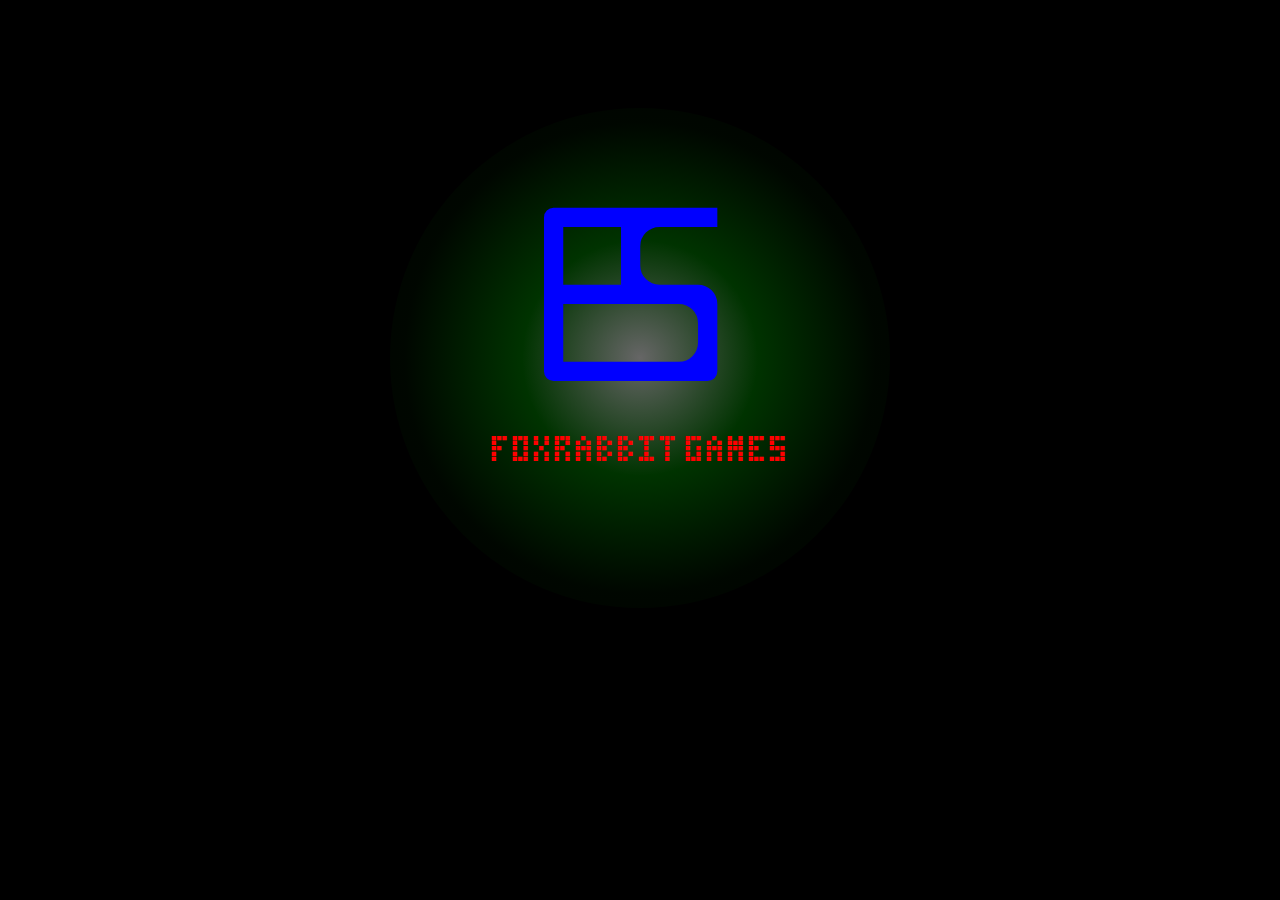
<file: index.html>
<!DOCTYPE html>
<html>
<head></head>
<body style="background: black">
<div id="logo">
<style>
*
{
    cursor: default;
}
@font-face {
    font-family: logo;
    src: url(GameElements/assets/fonts/E5logo.ttf);
}
@font-face
{
	font-family: sub;
	src: url(GameElements/assets/fonts/googamelarge.ttf);
}
#log
{
	font-family: logo;
	font-size: 130pt;
	color: #00ff99;
}
</style>
    <script>
        setTimeout(function () { window.location.assign("GameElements/game.html") },5000)
    </script>
<div style="text-align: center">
<div style="background: black; width: 500px; height: 500px; display: inline-block">
<div style="background: radial-gradient(circle, rgba(255,255,255,.4), rgba(0,255,0,.2), rgba(0,64,0,0.1), rgba(0,0,0,0)) 95%; height: 500px; width: 500px; margin: 100px auto; border-radius: 100%
">
<span id="log" style="font-family: logo; color: blue; position: relative; top: 100px; left: 0px;-webkit-touch-callout: none;-webkit-user-select: none;-khtml-user-select: none;-moz-user-select: none;-ms-user-select: none;user-select: none;">@</span><br/>
<span style="color: red; position: relative; top: 150px; font-size: 20pt;font-family: 'sub';-webkit-touch-callout: none;-webkit-user-select: none;-khtml-user-select: none;-moz-user-select: none;-ms-user-select: none;user-select: none;;">Foxrabbit Games</span>
</div>
</div>
</div>
</div>
</body>
</html>
</file>
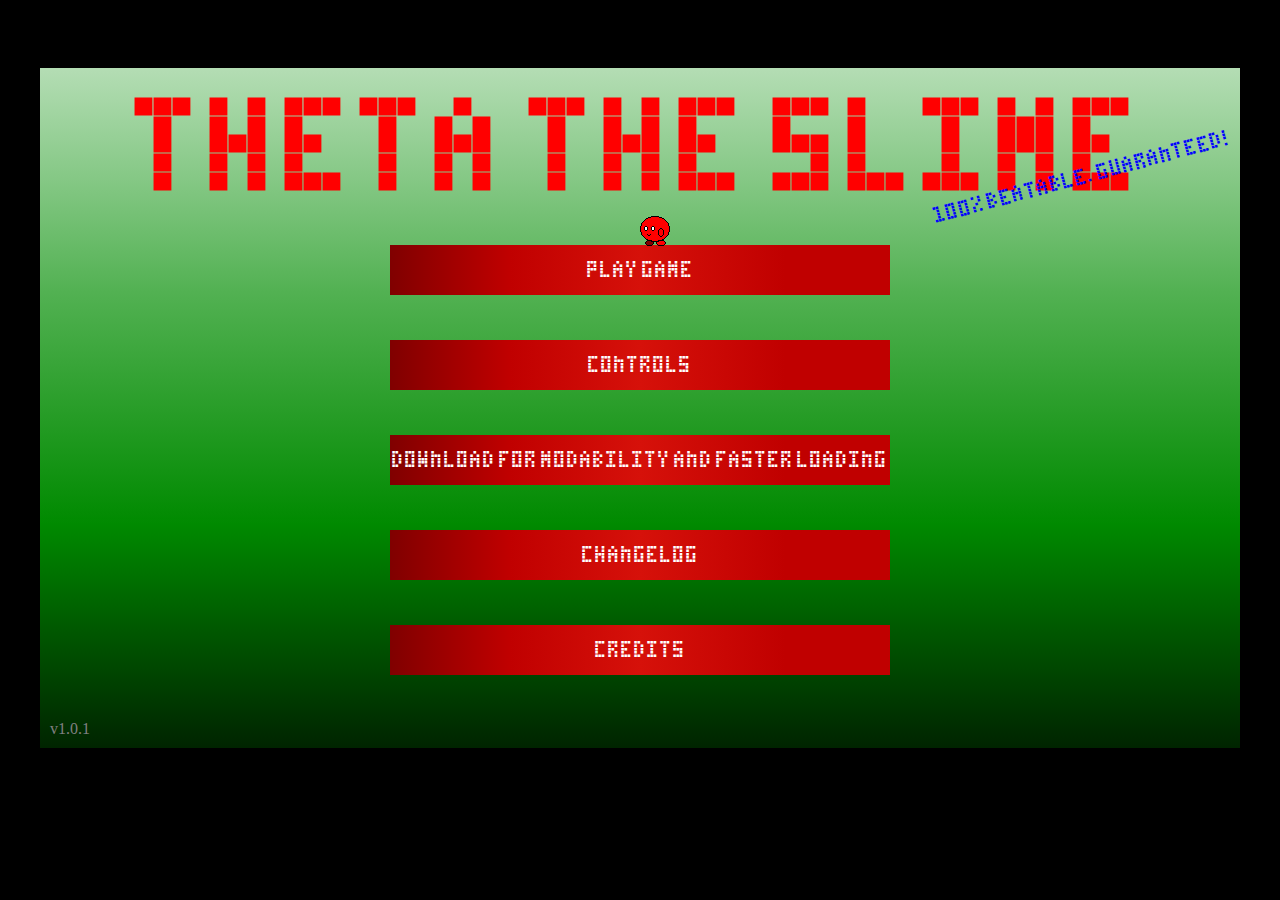
<file: GameElements/game.html>
<head>
<script>
	ver={
		maj: 1,
		min: 0,
		bug: 1
	}
</script>
<title>Home</title>
<!-- icon -->
<link rel="shortcut icon" href="assets/icon.ico" type="image/x-icon">
<link rel="icon" href="assets/icon.ico" type="image/x-icon">
<!-- data -->
<script src="data/changelog.js"></script>
<script src="data/todo.js"></script>
<script src="data/watchlist.js"></script>
<!-- CSS -->
<link href="style.css" type="text/css" rel="stylesheet"/>
<!-- JavaScript -->
<script>
	localStorage.setItem("reloaded","0");
	function adjHeight()
	{
		if(document.getElementById("back").getBoundingClientRect().top<60)
			document.getElementById("back").style.top="60px";
	}
	var packs={premade:[], bonus:[], special:[]};
	requestedPack="";
</script>
<script src="assets/pages/js/path.js"></script>
<script src="assets/pages/levels/premade.js"></script>
<script src="assets/pages/levels/bonus.js"></script>
<script src="assets/pages/levels/special.js"></script>
<script src="js/buttons.js"></script>
<script src="js/derp.js"></script>
<script src="js/panes.js"></script>
<script src="js/audio.js"></script>
<script src="js/play.js"></script>
<script src="js/code.js"></script>
</head>
<body style="background: black" onload="fillContent(); working=true; adjHeight();">
<div id="hidden">
<div style="width:1200px;height:680px;margin-left: auto;margin-right: auto; text-align:center; position: relative" id="back">
<h1 id="title" style="font-family:gooLarge; top: 30px; position: relative; color:red; font-size:70pt" onClick="derp()" contenteditable="true">Theta the Slime</h1>
    <span id="splash">100% beatable. Guaranteed!</span>
<div style="top: 177px" class="button" onClick="nav(-1)" id="button0"><div id="plat0" class="plat"></div><span class="buttontext">play game</span></div>
<!---->
<div style="top: 272px" class="button" onClick="nav(3)" id="button3"><div id="plat6" class="plat"></div><span class="buttontext">controls</span></div>
<div style="top: 367" id="download" class="button" onClick="download()"><div id="plat9" class="plat"></div><span class="buttontext">download for modability and faster loading</span></div>
<div style="top: 462" class="button" class="button"  onClick="if(!changeShown)showChange(); else{ hideChange();}"><div id="plat8" class="plat"></div><span class="buttontext">Changelog</span></div>
<div  style="top: 557" class="button" class="button" onClick="if(!creditsShown)showCredits(); else{ hideCredits();}"><div id="plat7" class="plat"></div><span class="buttontext">Credits</span></div>
<!---->
<div id="player" style="width: 30px; height: 30px; position: absolute; background: url(assets/chars/0/0.png)"></div>
<div id="credits" style="position: absolute; left:53px; top: 53px; background: black; width: 1100px; height: 580px; display: none; border: 3px solid white; overflow-y: scroll">
    <div style="width: 30px; height: 30px; background: url(assets/stageimg/close.png); position: absolute; top: 0px; right: 0px;" onClick="hideCredits()"></div>
    <h1 class="menutext" style="text-decoration: underline;">CREDITS</h1>
    <h3 class="menutext">Concept, Character art, Level design, Programming, Sound design, and UI created by</h3>
    <h3 class="menutext">Jacob Allen</h3>
    <br />
    <br />
    <h3 class="menutext">All background images are in the public domain.</h3>
    <br />
    <br />
    <h3 class="menutext">Music Credit</h3>
    <h3 class="menutext">All songs are copyrighted unless otherwise noted. The copyrights are extended to allow for use in modded versions of this games</h3>
    <h3 class="menutext">0 - "Theta's Welcome" from Theta the Slime, by Adrien Bitter</h3>
    <h3 class="menutext">1 - "Realness" from Better Way by Kai Engel (published with this license: https://creativecommons.org/licenses/by/4.0/)</h3>
    <h3 class="menutext">2 - untitled, by Jacob Allen</h3>
    <h3 class="menutext">3 - "Autumn Light", by Jacob Allen</h3>
    <h3 class="menutext">4 - "Menu Theme" (That I'm no longer using for menus) from Theta the Slime, by Jacob Allen</h3>
    <h3 class="menutext">5 - "The Day is Past" from Perfect Has Fallen, by Jacob Allen</h3>
    <h3 class="menutext">6 - "From the Ashes Rose Hope" from Perfect Has Fallen, by Jacob Allen</h3>
    <h3 class="menutext">7 - "Final Sunset" from Perfect Has Fallen, by Jacob Allen</h3>
    <h3 class="menutext">8 - "Gymnopedie No 1", by Erik Satie (Public Domain)</h3>
    <h3 class="menutext">9 - "Nescio Boni Nomen", by Jacob Allen</h3>
    <h3 class="menutext">10 - shepherd tone (No copyright)</h3>
    <h3 class="menutext">11 - 4'33", by John Cage (Public Domain?)</h3>
</div>
<div id="changelog" style="position: absolute; left:53px; top: 53px; background: black; width: 1100px; height: 580px; display: none; border: 3px solid white; overflow-y: scroll">
    <div style="width: 30px; height: 30px; background: url(assets/stageimg/close.png); position: absolute; top: 0px; right: 0px;" onClick="hideChange()"></div>
    <span class="menutext" style="font-size: 12pt; display: inline-block" onClick="hideChange();showTodo();">todo</span>
    <span class="menutext" style="font-size: 12pt; display: inline-block">|</span>
    <span class="menutext" style="font-size: 12pt; display: inline-block" onClick="hideChange();showWatch();">bugs</span>
    <h1 class="menutext" style="text-decoration: underline;">CHANGELOG</h1>
</div>
<div id="todo" style="position: absolute; left:53px; top: 53px; background: black; width: 1100px; height: 580px; display: none; border: 3px solid white; overflow-y: scroll">
    <div style="width: 30px; height: 30px; background: url(assets/stageimg/close.png); position: absolute; top: 0px; right: 0px;" onClick="hideTodo()"></div>
    <span class="menutext" style="font-size: 12pt; display: inline-block" onClick="hideTodo();showChange();">changelog</span>
    <span class="menutext" style="font-size: 12pt; display: inline-block">|</span>
    <span class="menutext" style="font-size: 12pt; display: inline-block" onClick="hideTodo();showWatch();">bugs</span>
    <h1 class="menutext" style="text-decoration: underline;">TODO LIST</h1>
</div>
<div id="watchlist" style="position: absolute; left:53px; top: 53px; background: black; width: 1100px; height: 580px; display: none; border: 3px solid white; overflow-y: scroll">
    <div style="width: 30px; height: 30px; background: url(assets/stageimg/close.png); position: absolute; top: 0px; right: 0px;" onClick="hideWatch()"></div>
    <span class="menutext" style="font-size: 12pt; display: inline-block" onClick="hideWatch();showTodo();">todo</span>
    <span class="menutext" style="font-size: 12pt; display: inline-block">|</span>
    <span class="menutext" style="font-size: 12pt; display: inline-block" onClick="hideWatch();showChange();">changelog</span>
    <h1 class="menutext" style="text-decoration: underline;">KNOWN BUGS</h1>
</div>
<span style="color:gray; position: absolute; left: 10px; bottom: 10px" class="noSelect" id="versionNumber"></span>
</div>
</div>
</body>
</file>
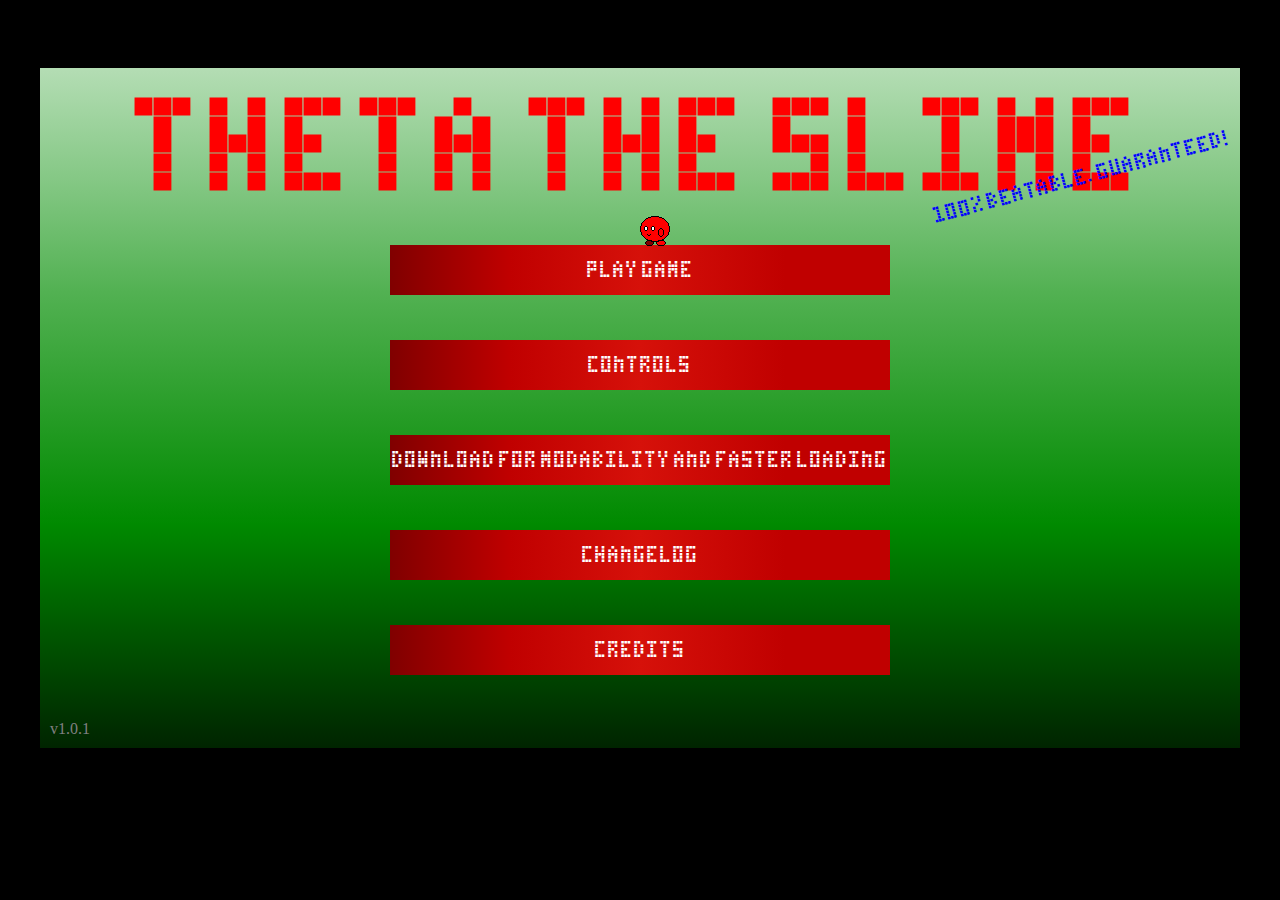
<file: GameElements/playmenu.html>
<head>
<title>Play</title>
<!-- icon -->
<link rel="shortcut icon" href="assets/icon.ico" type="image/x-icon">
<link rel="icon" href="assets/icon.ico" type="image/x-icon">
<!-- CSS -->
<link href="style.css" type="text/css" rel="stylesheet"/>
<!-- JavaScript -->
<script>
	function adjHeight()
	{
		if(document.getElementById("back").getBoundingClientRect().top<60)
			document.getElementById("back").style.top="60px";
	}
	var packs={premade:[], bonus:[], special:[]}
	requestedPack="";
</script>
<script src="assets/pages/js/path.js"></script>
<script src="assets/pages/levels/premade.js"></script>
<script src="assets/pages/levels/bonus.js"></script>
<script src="assets/pages/levels/special.js"></script>
<script src="js/buttons.js"></script>
<script src="js/audio.js"></script>
<script src="js/play.js"></script>
<script src="js/code.js"></script>
</head>
<body style="background: black" onload="unlock(); working=true; adjHeight()">
<div style="width: 120px; height: 30px; position: absolute; top:0; right: 0; background:url(assets/stageimg/home.png)" onclick="home()"></div>
<div id="hidden">
<div style="width:1200px;height:680px;margin-left: auto;margin-right: auto; text-align:center; position: relative" id="back">
<h1 id="title" style="font-family:gooLarge; top: 30px; position: relative; color:red; font-size:70pt">Level Packs</h1>
<div style="top: 177px" class="button" onClick="nav(0)" id="button0"><div id="plat0" class="plat"></div><span class="buttontext">premade levels</span></div>
<div style="top: 272px" class="button" onClick="nav(4)" id="secretButton"><div id="plat3" class="plat"></div><span class="buttontext" id="secret">collect ** more coins to unlock</span></div>
<div style="top: 367px" class="button" onClick="nav(5)" id="secretButton2"><div id="plat4" class="plat"></div><span class="buttontext" id="secret2">collect ** more coins to unlock</span></div>
<div style="top: 462px" class="button" onClick="nav(2)" id="button2"><div id="plat2" class="plat"></div><span class="buttontext">level editor</span></div>
<div style="top: 557px" class="button" onClick="nav(1)" id="button1"><div id="plat1" class="plat"></div><span class="buttontext">play custom levels</span></div>
<!---->
<div id="player" style="width: 30px; height: 30px; position: absolute; background: url(assets/chars/0/0.png)"></div>
</div>
</div>
</body>
</file>
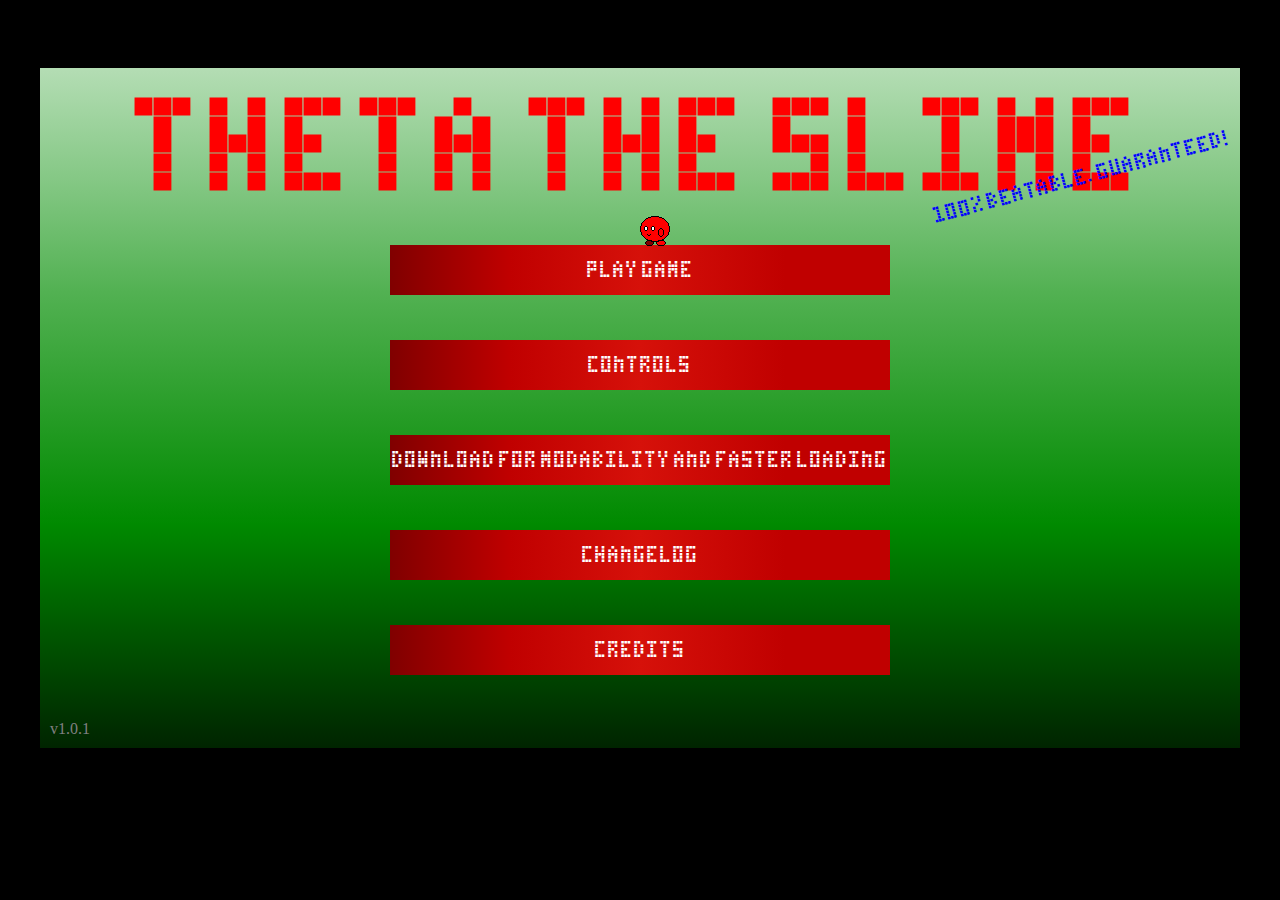
<file: GameElements/assets/pages/controls.html>
﻿<!DOCTYPE html>
<html>
<head>
    <title>controls</title>
    <link rel="stylesheet" type="text/css" href="css/controls.css"/>
    <script src="js/path.js"></script>
    <script src="js/controls.js"></script>
</head>
<body onload="icon()" onunload="home()" style="color: white; background: black; overflow: hidden">
<div id="slider" style="background: black; height: 500px; width: 10000000px; position: absolute; text-align: center">
    <div id="pane1" style="position: absolute; top: 0; left: 0; width: 700px; height: 500px; background: black; overflow: hidden">
        <h1>Welcome to Theta the Slime!</h1>
        <h3>In this game you play as a slimeball named Theta.</h3>
        <div id="img0" style="display: inline-block; height: 60px; width: 60px; margin-top: 100px; background-size: 320px 320px; background-position: -240px -240px"></div>
    </div>
    <div id="pane2" style="position: absolute; top: 0; left: 700px; width: 700px; height: 500px; background: black; overflow: hidden">
        <h1>Theta wants to explore the world.</h1>
        <h3>It has many interesting things to find.</h3>
        <h3>Like shiny disks</h3>
        <div id="img1" style="display: inline-block; height: 60px; width: 60px; margin-top: 50px; background-size: 60px 60px;"></div>
        <h3>And doors to even more cool places!</h3>
        <div id="img4" style="display: inline-block; height: 60px; width: 60px; margin-top: 50px; background-size: 60px 60px;"></div>
    </div><div id="pane3" style="position: absolute; top: 0; left: 1400px; width: 700px; height: 500px; background: black; overflow: hidden">
        <h1>But the world is a dangerous place.</h1>
        <h3>It has spikes</h3>
        <div id="img2" style="display: inline-block; height: 60px; width: 60px; margin-top: 50px; background-size: 60px 60px;"></div>
        <h3>And lava!!</h3>
        <div id="img3" style="display: inline-block; height: 60px; width: 60px; margin-top: 50px; background-size: 60px 60px;"></div>

    </div>
    <div id="pane4" style="position: absolute; top: 0; left: 2100px; width: 700px; height: 500px; background: black; overflow: hidden">
        <h1>Not only that.</h1>
        <h3>All land, and even spikes are invisible!</h3>
        <br />
        <br />
        <br />
        <br />
        <br />
        <h3>[Image of invisibility]</h3>
    </div>
    <div id="pane5" style="position: absolute; top: 0; left: 2800px; width: 700px; height: 500px; background: black; overflow: hidden">
        <h1>But Theta can find his way through.</h1>
        <h3>Because he explodes when he gets hurt</h3>
        <h3>And the goo he leaves behind shows up on the invisible.</h3>
        <div id="img5" style="display: inline-block; height: 60px; width: 60px; margin-top: 100px; background-size: 60px 60px;"></div>
    </div>
    <div id="pane6" style="position: absolute; top: 0; left: 3500px; width: 700px; height: 500px; background: black; overflow: hidden; text-align: left;">
        <h1 style="text-align:center">Controls</h1>
        <h3 style="margin-left:50px">Walking:</h3>
        <h3 style="margin-left:50px">&emsp;&emsp;[A] or [←] to move left.</h3>
        <h3 style="margin-left:50px">&emsp;&emsp;[D] or [→] to move right.</h3>
        <h3 style="margin-left:50px">Jumping and Swimming:</h3>
        <h3 style="margin-left:50px">&emsp;&emsp;[W], [SPACEBAR] or [↑] to jump if on the ground, or swim if in water.</h3>
        <h3 style="margin-left:50px">&emsp;&emsp;You can also proform a double jump.</h3>
        <h3 style="margin-left:50px">Self Destruct</h3>
        <h3 style="margin-left:50px">&emsp;&emsp;[E] to explode yourself.</h3>
    </div>
</div>
<div id="leftHider" style="background: black; left: 0; top: 0; position: absolute;"></div>
<div id="rightHider" style="background: black; right: 0; top: 0; position: absolute;"></div>
<h1 id="leftArrow"  style="color: white; position: absolute;" onclick="pane--"><</h1>
<h1 id="rightArrow" style="color: white; position: absolute;" onclick="pane++">></h1>
</body>
</html>
</file>
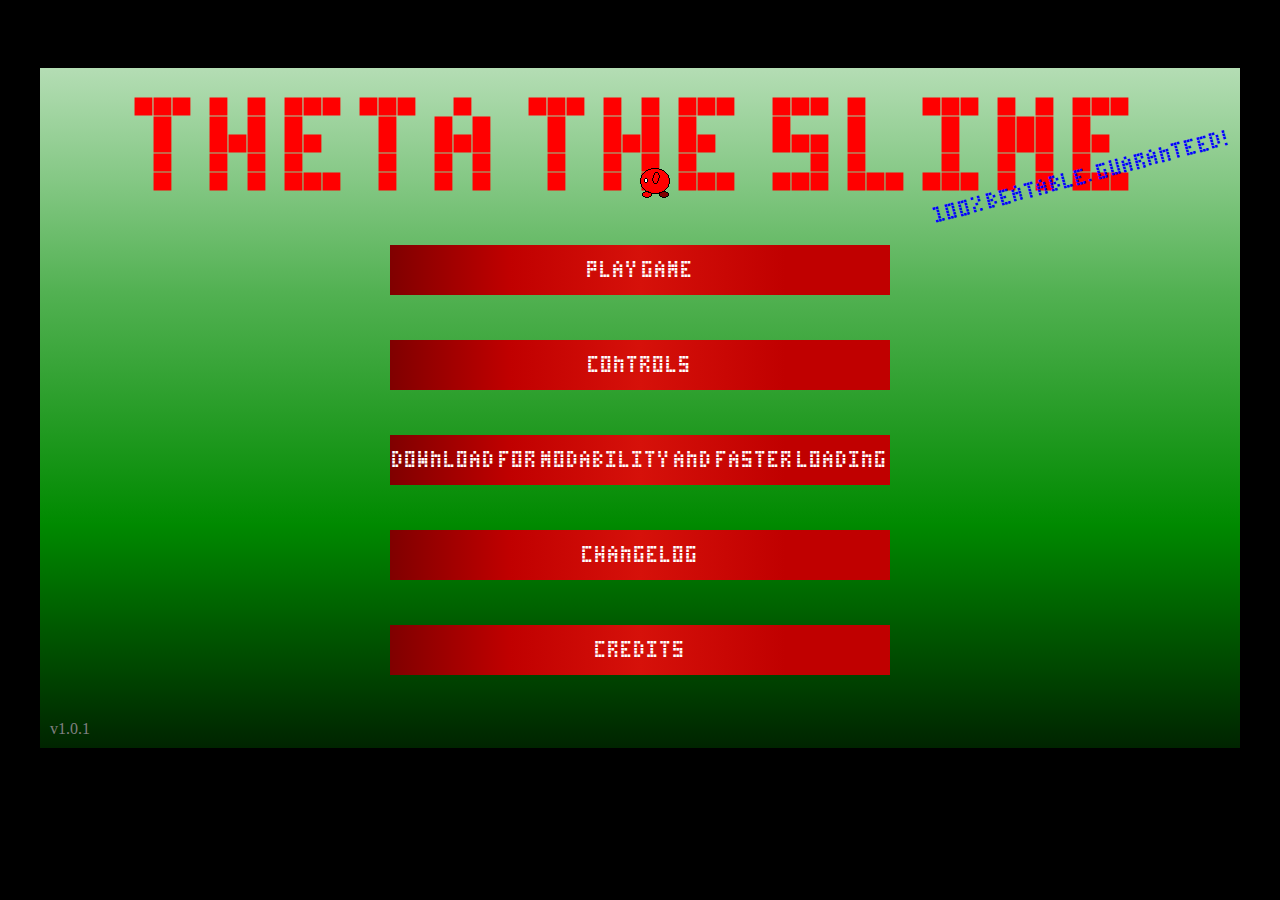
<file: GameElements/assets/pages/leveleditor.html>
<!DOCTYPE html>
<html>
<head>
<title>Level Editor</title>
<link rel='shortcut icon' href='../icon.ico' type='image/x-icon'>
<link rel='icon' href='../icon.ico' type='image/x-icon'>

<link rel="stylesheet" type="text/css" href="css/editor.css"/>

<script src="js/editor/makefile.js"></script>
<script src="js/editor/special.js"></script>
<script src="js/editor/load.js"></script>
<script src="js/editor/vars.js"></script>
<script src="js/editor/build.js"></script>
<script src="js/editor/update.js"></script>
<script src="js/editor/audio.js"></script>

<style id="playerStats"></style>
<style id="arrowfont"></style>
</head>
<body onload="build()" onunload="home()" style="background: black; text-align: center">
<div style='width: 120px; height: 30px; position: absolute; top:0; right: 0; background:url(../stageimg/home.png)' onClick='home()'></div>
<script>document.getElementById("arrowfont").innerHTML="@font-face{font-family: arrow;src: url(../fonts/arrow.ttf);}"</script>
<div id="workarea" style="width:1400px; height:680px; display:inline-block; background:grey; position:relative; top: 60px">
<div id="player" style="width:40px; height: 40px; background-position: -120px -120px;"></div>
<div id='sidebar'>
level name: <input id="name" type="textbox" value="name"/>
subtitle: <input id="sub" type="textbox" value=""/>
<br>
<div class="selector">
player: <select id="playerSelect" onChange="player=parseInt(this.value)">
<option value="0">red</option>
<option value="1">orange</option>
<option value="2">grey</option>
<option value="3">green</option>
<option value="4">cyan</option>
<option value="5">blue</option>
<option value="6">purple</option>
<option value="7">rainbow</option>
<option value="8">corrupt</option>
</select>
</div>
<button onclick="toggleCharOpt()">Character Filters</button>
<br>
	<div id="charopt" style="overflow:hidden; height:0;">
		<p style="font-size: 11px; color: red; background: black">Note: these options will be reset when opening a level file!</p>
		<p>blur</p>
		<input id="blur" type="range" value="0" min="0" max="30" onchange="filters.blur=this.value"></input>
		<p>brightness</p>
		<input id="brightness" type="range" value="100" min="0" max="400" onchange="filters.brightness=this.value"></input>
		<p>contrast</p>
		<input id="contrast" type="range" value="100" min="0" max="400" onchange="filters.contrast=this.value"></input>
		<p>grey</p>
		<input id="grey" type="range" value="0" min="0" max="100" onchange="filters.grayscale=this.value"></input>
		<p>hue-rotate</p>
		<input id="hue" type="range" value="0" min="0" max="360" onchange="filters.hue=this.value"></input>
		<p>invert</p>
		<input id="invert" type="range" value="0" min="0" max="100" onchange="filters.invert=this.value"></input>
		<p>opacity</p>
		<input id="opacity" type="range" value="100" min="0" max="100" onchange="filters.opacity=this.value"></input>
		<p>saturate</p>
		<input id="saturate" type="range" value="100" min="0" max="400" onchange="filters.saturate=this.value"></input>
		<p>sepia</p>
		<input id="sepia" type="range" value="0" min="0" max="100" onchange="filters.sepia=this.value"></input>
		<br>
		<button onclick="filter='none'; resetfilters();">reset</button>
	</div>
<br>
<div class="selector">
theme: <select id="themeSelect" onChange="theme=parseInt(this.value)">
<option value="0">sunrise</option>
<option value="1">city</option>
<option value="2">sunset</option>
<option value="3">early morning</option>
<option value="4">clouds</option>
<option value="5">pond</option>
<option value="6">tree</option>
<option value="7">forest</option>
<option value="8">night</option>
<option value="9">rainbow</option>
<option value="10">cave</option>
<option value="11">moon</option>
<option value="12">red</option>
<option value="13">corrupt</option>
</select>
</div>
<div class="selector">
<div id="startAndStop"><div id="playButton" onClick="playMusic()"></div></div> music: <select id="musicSelect" onChange="music=parseInt(this.value)">
<option value="0">0 - Theta's Welcome</option>
<option value="1">1 - Realness</option>
<option value="2">2 - untitled sunset thing</option>
<option value="3">3 - Autumn Light</option>
<option value="4">4 - Menu Theme</option>
<option value="5">5 - The Day is Past</option>
<option value="6">6 - From the Ashes Rose Hope</option>
<option value="7">7 - Final Sunset</option>
<option value="8">8 - Gymnopedie No 1</option>
<option value="9">9 - Nescio Boni Nomen</option>
<option value="10">10 - shepherd tone</option>
<option value="11">11 - 4'33"</option>
</select>
</div>
<div class="selector">
    block select: <select id="blockSelect" onChange="selected=parseInt(this.value)" style="text-align: center">
        <option value="1"> Player</option>
        <option disabled>-----</option>
        <option value="0"> Air</option>
  
        <option value="2"> Block</option>
        <option disabled>-----</option>
        <option value="3"> Up Spike</option>
        <option value="4"> Right Spike</option>
        <option value="5"> Down Spike</option>
        <option value="6"> Left Spike</option>
        <option disabled>-----</option>
        <option value="7"> Exit</option>
        <option value="8"> Coin</option>
        <option disabled>-----</option>
        <option value="9"> Lava</option>
        <option value="10"> Water</option>
        <option disabled>-----</option>
        <option value="11"> Left Conveyerbelt</option>
        <option value="12"> Right Conveyerbelt</option>
        <option disabled>-----</option>
        <option value="13"> Spring Board</option>
    </select>
</div>
    <br />
    <button onclick="toggleSpecialList()">special options</button>
    <div id="specialList" style="overflow:hidden; height:0;">
	<p style="font-size: 11px; color: red; background: black">Note: these options will be reset when opening a level file!</p>
        <input type="checkbox" id="moonGravity"/> Special Gravity <input id="gravityStrength" type="number" value="1" min="-2" max="2" step="0.1"/><br />
        <input type="checkbox" id="gravitySwitch"/> Gravity Switch <input id="gravityTimer" type="number" value="3" min="0.02" step="0.02"/><br />
        <input type="checkbox" id="lightflicker"/> Light Flicker<br />
        <input type="checkbox" id="randomJumps"/> Random Jumps<br />
        <input type="checkbox" id="limitedSplats"/> Limited Splats <input id="splatCount" type="number" value="5" min="0"/><br />
        <input type="checkbox" id="skinRotation"/> Animated Skin<br />
        <input type="checkbox" id="fireworks"/> Fireworks<br />
        <input type="checkbox" id="background"/> Different Background <input id="color" type="color" value="#00ffff"/><br />
        <input type="checkbox" id="corruption"/> Corruption<br />
    </div>
    <br /><br />
<button onClick="show()">upload level for editing</button>
<br/>
<br/>
<a download="level.js" id="download" style="color: white">download level file to play</a>
<br>
<br>
</div>
</body>
<div id="loadbox" display="none"></div>
</html>
</file>
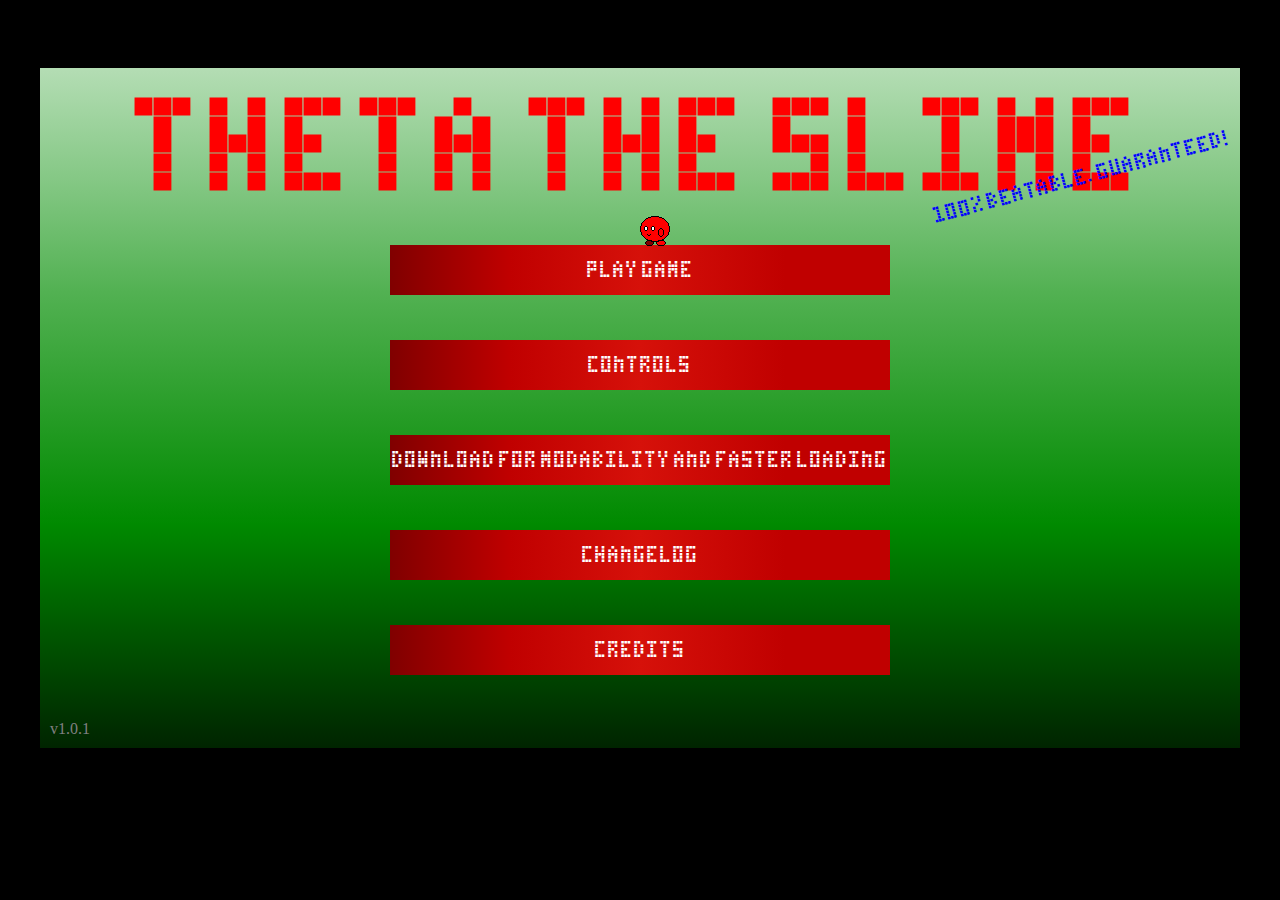
<file: GameElements/assets/pages/player.html>
<!DOCTYPE html>
<html>
<head>
<title>Theta the Slime</title>
<style id="filters"></style>
<link rel='shortcut icon' href='../icon.ico' type='image/x-icon'><link rel='icon' href='../icon.ico' type='image/x-icon'>

<link rel="stylesheet" type="text/css" href="css/player.css"/>

<script>
function makeHome()
{
	document.body.innerHTML+="<div style='width: 120px; height: 30px; position: absolute; top:0; right: 0; background:url("+path+"/stageimg/home.png)' onClick='home()'></div>";
}
</script>
<script src="js/path.js"></script>
<script src="js/player/settings.js"></script>
<script src="js/player/audio.js"></script>
<script src="js/player/string.js"></script>
<script src="js/select/load.js"></script>
<script src="levels/premade.js"></script>
<script src="levels/bonus.js"></script>
<script src="levels/special.js"></script>
<script src="levels/custom.js"></script>
<script src="js/player/pause.js"></script>
<script src="js/player/start.js"></script>
<script src="js/player/keys.js"></script>
<script src="js/player/functions.js"></script>
<script src="js/player/gameloop.js"></script>

</head>
<body style="background: black; text-align: center;-webkit-user-select: none;" onload="makeHome(); originalGravity=1; gamePlay(); launchLevel(parseInt(location.search.split('&')[1]));">
<div id="levelSelect" style="width:1200px; height:680px; display:inline-block; position:relative; top: 60px; background: rgba(0,0,0,0); !important;">
	<h2 style="color: white; position: relative; top: 340px; text-align: center;">Loading, please wait...</h2>
	<div id="background" style="height:680px; position: absolute; left:0; top: 0; width: 0; background: grey; overflow: hidden">
		<div id="splats" style="width: 1200px; height: 680px; position: absolute; top: 0; left: 0;"></div>
		<div id="blocks" style="width: 12000px; height: 680px; position: absolute; top: 0; left: 0; overflow: hidden">
			<div id="data" style="width: 1200px; height: 680px; position: absolute; top: 0; left: 0;"></div>
			<div id="playerArea" style="overflow: hidden; width: 1200px; height: 680px; position: absolute; top: 0; left: 0;">
				<div id="score" style="color: white; position: absolute; left:0; z-index: 999998">
					<span>deaths: </span><span id="deathScore"></span><br/>
					<span>coins: </span><span id="coinScore"></span>
				</div>
				<div id="pauseButton" style="position: absolute; top: 0; right: 0; width: 40px; height: 40px; z-index: 999999" onClick="pause()"></div>
				<div id="player" style="position: absolute; height: 30px; width: 30px"></div>
				<div id="loadingScreen" style="z-index:1000000; background: black; width: 0px; height: 680px; position: absolute; top: 0; left: 0; overflow: hidden;-webkit-user-select: none;">
				</div>
			</div>
		</div>
	</div>
</div>
<!--spike cutters-->
<svg height="0" width="0">
<defs>
<clipPath id="upspike">
<path
     style="fill:#000000;stroke:#000000;stroke-width:40px;0.26458332px;"
     d="M 0,40 V 0 H 41 V 40 L 30,0 20,40 10,0 Z"/>
</clipPath>
<clipPath id="downspike">
<path
     style="fill:#000000;stroke:#000000;stroke-width:0.26458332px;stroke-linecap:butt;stroke-linejoin:miter;stroke-opacity:1"
     d="M 41,0 V 40 H 0 V 0 L 10,40 20,0 30,40 Z"/>
</clipPath>
<clipPath id="rightspike">
<path
     style="fill:#000000;stroke:#000000;stroke-width:0.26458332px;stroke-linecap:butt;stroke-linejoin:miter;stroke-opacity:1"
     d="M 0,0 H 41 V 40 H 0 L 41,30 0,20 41,10 Z"/>
</clipPath>
<clipPath id="leftspike">
<path
     style="fill:#000000;stroke:#000000;stroke-width:0.26458332px;stroke-linecap:butt;stroke-linejoin:miter;stroke-opacity:1"
     d="M 41,40 H 0 V 0 H 40 L 0,10 41,20 0,30 Z"/>
</clipPath>
</defs>
</svg>
</body>
</html>
</file>
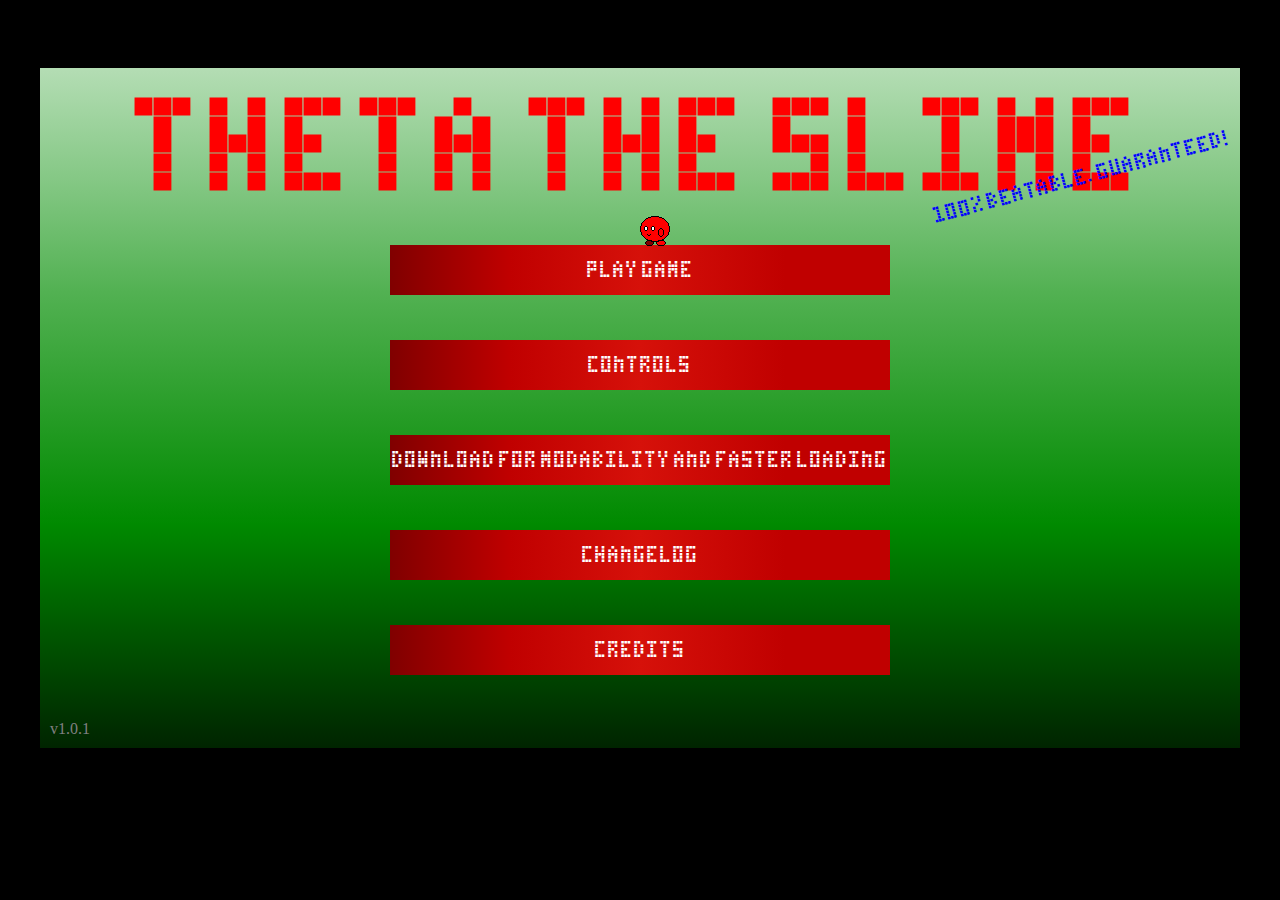
<file: GameElements/assets/pages/select.html>
<!DOCTYPE html>
<html>
<head>
<title>Theta the Slime</title>
<style id="filters"></style>
<link rel='shortcut icon' href='../icon.ico' type='image/x-icon'><link rel='icon' href='../icon.ico' type='image/x-icon'>

<link rel="stylesheet" type="text/css" href="css/player.css"/>

<script>
	packs={premade:[], bonus:[], special:[]};
	requestedPack="";
</script>

<script src="js/path.js"></script>
<script src="js/select/functions.js"></script>
<script src="levels/premade.js"></script>
<script src="levels/bonus.js"></script>
<script src="levels/special.js"></script>
<script src="js/select/settings.js"></script>
<script src="levels/custom.js"></script>
<script src="js/select/load.js"></script>
<script src="js/select/select.js"></script>

</head>
<body style="background: black; text-align: center;-webkit-user-select: none;" onload="setTimeout(displaySelect, 100);">
<div id="levelSelect" style="width:1200px; height:680px; display:inline-block; position:relative; top: 60px;">
	<h1 style="-webkit-user-select: none;font-size: 100px; margin-top: 10px; color: #000000">level select</h1>
	<div id="levels" style="position: absolute; width:1100px; height: 520px; left: 50px; top: 110px; overflow-y: scroll">
	<div id="reset" style="color: white; background: #b00000; position: absolute; top: 10px; left: 10px; height: 20px; width: 100px;-webkit-user-select: none; border-radius: 5px; border: 1px solid white;" onClick="if(confirm('are you sure you want to reset your save data?')){resetSave();}">reset save data</div>
	<span id="loadingThing" style="color: white; position: absolute; top: 200px; left: 500px">Loading, please wait...</span>
	</div>
	</div>
</div>
</body>
</html>
</file>
<file: GameElements/style.css>
*
{
    cursor: default;
}
@font-face {
    font-family: gooLarge;
    src: url(assets/fonts/googamelarge.ttf);
}
#back
{
    /* Permalink - use to edit and share this gradient: http://colorzilla.com/gradient-editor/#b4ddb4+0,83c783+17,52b152+33,008a00+67,005700+83,002400+100;Green+3D+%231 */
    background: #b4ddb4; /* Old browsers */
    background: -moz-linear-gradient(top,  #b4ddb4 0%, #83c783 17%, #52b152 33%, #008a00 67%, #005700 83%, #002400 100%); /* FF3.6-15 */
    background: -webkit-linear-gradient(top,  #b4ddb4 0%,#83c783 17%,#52b152 33%,#008a00 67%,#005700 83%,#002400 100%); /* Chrome10-25,Safari5.1-6 */
    background: linear-gradient(to bottom,  #b4ddb4 0%,#83c783 17%,#52b152 33%,#008a00 67%,#005700 83%,#002400 100%); /* W3C, IE10+, FF16+, Chrome26+, Opera12+, Safari7+ */
    filter: progid:DXImageTransform.Microsoft.gradient( startColorstr='#b4ddb4', endColorstr='#002400',GradientType=0 ); /* IE6-9 */
}
.lbutton
{
	/* Permalink - use to edit and share this gradient: http://colorzilla.com/gradient-editor/#800000+0,c00000+24,d6110a+50,c00000+79,c00000+100,800000+100 */
    background: rgb(128,0,0); /* Old browsers */
    background: -moz-linear-gradient(left,  rgba(128,0,0,1) 0%, rgba(192,0,0,1) 24%, rgba(214,17,10,1) 50%, rgba(192,0,0,1) 79%, rgba(192,0,0,1) 100%, rgba(128,0,0,1) 100%); /* FF3.6-15 */
    background: -webkit-linear-gradient(left,  rgba(128,0,0,1) 0%,rgba(192,0,0,1) 24%,rgba(214,17,10,1) 50%,rgba(192,0,0,1) 79%,rgba(192,0,0,1) 100%,rgba(128,0,0,1) 100%); /* Chrome10-25,Safari5.1-6 */
    background: linear-gradient(to right,  rgba(128,0,0,1) 0%,rgba(192,0,0,1) 24%,rgba(214,17,10,1) 50%,rgba(192,0,0,1) 79%,rgba(192,0,0,1) 100%,rgba(128,0,0,1) 100%); /* W3C, IE10+, FF16+, Chrome26+, Opera12+, Safari7+ */
    filter: progid:DXImageTransform.Microsoft.gradient( startColorstr='#800000', endColorstr='#800000',GradientType=1 ); /* IE6-9 */
	position: absolute;
	left: 40px;
	height: 50px;
	width: 500px;
	margin-bottom: 15px;
	font-family:gooLarge;
	color:white;
   	text-align: center;
}
.rbutton
{
	/* Permalink - use to edit and share this gradient: http://colorzilla.com/gradient-editor/#800000+0,c00000+24,d6110a+50,c00000+79,c00000+100,800000+100 */
    background: rgb(128,0,0); /* Old browsers */
    background: -moz-linear-gradient(left,  rgba(128,0,0,1) 0%, rgba(192,0,0,1) 24%, rgba(214,17,10,1) 50%, rgba(192,0,0,1) 79%, rgba(192,0,0,1) 100%, rgba(128,0,0,1) 100%); /* FF3.6-15 */
    background: -webkit-linear-gradient(left,  rgba(128,0,0,1) 0%,rgba(192,0,0,1) 24%,rgba(214,17,10,1) 50%,rgba(192,0,0,1) 79%,rgba(192,0,0,1) 100%,rgba(128,0,0,1) 100%); /* Chrome10-25,Safari5.1-6 */
    background: linear-gradient(to right,  rgba(128,0,0,1) 0%,rgba(192,0,0,1) 24%,rgba(214,17,10,1) 50%,rgba(192,0,0,1) 79%,rgba(192,0,0,1) 100%,rgba(128,0,0,1) 100%); /* W3C, IE10+, FF16+, Chrome26+, Opera12+, Safari7+ */
    filter: progid:DXImageTransform.Microsoft.gradient( startColorstr='#800000', endColorstr='#800000',GradientType=1 ); /* IE6-9 */
	position: absolute;
	right:40px;
	height: 50px;
	width: 500px;
	margin-bottom: 15px;
	font-family:gooLarge;
	color:white;
    text-align: center;
}
.button
{
	/* Permalink - use to edit and share this gradient: http://colorzilla.com/gradient-editor/#800000+0,c00000+24,d6110a+50,c00000+79,c00000+100,800000+100 */
    background: rgb(128,0,0); /* Old browsers */
    background: -moz-linear-gradient(left,  rgba(128,0,0,1) 0%, rgba(192,0,0,1) 24%, rgba(214,17,10,1) 50%, rgba(192,0,0,1) 79%, rgba(192,0,0,1) 100%, rgba(128,0,0,1) 100%); /* FF3.6-15 */
    background: -webkit-linear-gradient(left,  rgba(128,0,0,1) 0%,rgba(192,0,0,1) 24%,rgba(214,17,10,1) 50%,rgba(192,0,0,1) 79%,rgba(192,0,0,1) 100%,rgba(128,0,0,1) 100%); /* Chrome10-25,Safari5.1-6 */
    background: linear-gradient(to right,  rgba(128,0,0,1) 0%,rgba(192,0,0,1) 24%,rgba(214,17,10,1) 50%,rgba(192,0,0,1) 79%,rgba(192,0,0,1) 100%,rgba(128,0,0,1) 100%); /* W3C, IE10+, FF16+, Chrome26+, Opera12+, Safari7+ */
    filter: progid:DXImageTransform.Microsoft.gradient( startColorstr='#800000', endColorstr='#800000',GradientType=1 ); /* IE6-9 */
	position: absolute;
	left: 350px;
	height: 50px;
	width: 500px;
	margin-bottom: 15px;
	font-family:gooLarge;
	color:white;
   	text-align: center;
}
.buttontext
{
    display: block;
    top: 15px;
	position: relative;
	font-family:gooLarge;
	color:white;
    text-align: center;
    -webkit-user-select: none; /* Chrome/Safari */        
    -moz-user-select: none; /* Firefox */
    -ms-user-select: none; /* IE10+ */

    /* Rules below not implemented in browsers yet */
    -o-user-select: none;
    user-select: none;
}
.menutext
{
    display: block;
    top: 15px;
	position: relative;
	color:white;
    text-align: center;
    -webkit-user-select: none; /* Chrome/Safari */        
    -moz-user-select: none; /* Firefox */
    -ms-user-select: none; /* IE10+ */

    /* Rules below not implemented in browsers yet */
    -o-user-select: none;
    user-select: none;
}
#creditsButton
{
    	/* Permalink - use to edit and share this gradient: http://colorzilla.com/gradient-editor/#800000+0,c00000+24,d6110a+50,c00000+79,c00000+100,800000+100 */
    background: rgb(128,0,0); /* Old browsers */
    background: -moz-linear-gradient(left,  rgba(128,0,0,1) 0%, rgba(192,0,0,1) 24%, rgba(214,17,10,1) 50%, rgba(192,0,0,1) 79%, rgba(192,0,0,1) 100%, rgba(128,0,0,1) 100%); /* FF3.6-15 */
    background: -webkit-linear-gradient(left,  rgba(128,0,0,1) 0%,rgba(192,0,0,1) 24%,rgba(214,17,10,1) 50%,rgba(192,0,0,1) 79%,rgba(192,0,0,1) 100%,rgba(128,0,0,1) 100%); /* Chrome10-25,Safari5.1-6 */
    background: linear-gradient(to right,  rgba(128,0,0,1) 0%,rgba(192,0,0,1) 24%,rgba(214,17,10,1) 50%,rgba(192,0,0,1) 79%,rgba(192,0,0,1) 100%,rgba(128,0,0,1) 100%); /* W3C, IE10+, FF16+, Chrome26+, Opera12+, Safari7+ */
    filter: progid:DXImageTransform.Microsoft.gradient( startColorstr='#800000', endColorstr='#800000',GradientType=1 ); /* IE6-9 */
	height: 50px;
	width: 250px;
	bottom: 5px;
    right: 5px;
	font-family:gooLarge;
	color:white;
    position: absolute;
}
.plat
{
    height: 1px;
    width: 100%;
}
#splash
{
    color: blue;
	font-family:gooLarge;
    -webkit-user-select: none; /* Chrome/Safari */        
    -moz-user-select: none; /* Firefox */
    -ms-user-select: none; /* IE10+ */
    /* Rules below not implemented in browsers yet */
    -o-user-select: none;
    user-select: none;
    -webkit-transform: rotate(-15deg);
    position: absolute;
    right: 5px;
    top: 100px;
}
.noSelect
{
    -webkit-user-select: none; /* Chrome/Safari */        
    -moz-user-select: none; /* Firefox */
    -ms-user-select: none; /* IE10+ */

    /* Rules below not implemented in browsers yet */
    -o-user-select: none;
    user-select: none;
}
</file>
<file: GameElements/assets/pages/css/controls.css>
body
{
    -webkit-touch-callout: none; /* iOS Safari */
    -webkit-user-select: none;   /* Chrome/Safari/Opera */
    -khtml-user-select: none;    /* Konqueror */
    -moz-user-select: none;      /* Firefox */
    -ms-user-select: none;       /* IE/Edge */
    user-select: none;           /* non-prefixed version, currently
                                    not supported by any browser */
}
h1
{
    text-decoration: underline;
}
*
{
    cursor: default;
}
</file>
<file: GameElements/assets/pages/css/editor.css>
*
{
    -webkit-user-select: none; /* Chrome/Safari */        
    -moz-user-select: none; /* Firefox */
    -ms-user-select: none; /* IE10+ */

    /* Rules below not implemented in browsers yet */
    -o-user-select: none;
    user-select: none;
}
::-webkit-scrollbar
{
    width: 12px;
}
 
/* Track */
::-webkit-scrollbar-track
{
    -webkit-box-shadow: inset 0 0 6px rgba(0,0,0,0.7); 
    -webkit-border-radius: 10px;
    border-radius: 10px;
    margin-right: 10px;
}
 
/* Handle */
::-webkit-scrollbar-thumb
{
    -webkit-border-radius: 10px;
    border-radius: 10px;
    background: rgba(32,32,32,0.8); 
    -webkit-box-shadow: inset 0 0 6px rgba(0,0,0,0.5); 
}
::-webkit-scrollbar-thumb:window-inactive {
	background: rgba(32,32,32,0.4); 
}
*
{
    cursor: default;
}
#sidebar
{
    color: white;
	position: absolute;
	top:0;
	right:0;
	height:680px;
	width:200px;
	overflow-y: scroll;
}
.selector
{
	margin-top: 30px;
}
.type0
{
	width:40px;
	height:40px;
	border: 1px solid black;
}
.type2
{
	background: white;
	width:40px;
	height:40px;
	border: 1px solid black;
}
.type3
{
	width:40px;
	height:40px;
	border: 1px solid black;
	font-family: arrow;
	font-size: 40px;
}
.type4
{
	width:40px;
	height:40px;
	border: 1px solid black;
	font-family: arrow;
	font-size: 40px;
}
.type5
{
	width:40px;
	height:40px;
	border: 1px solid black;
	font-family: arrow;
	font-size: 40px;
}
.type6
{
	width:40px;
	height:40px;
	border: 1px solid black;
	font-family: arrow;
	font-size: 40px;
}
.type3::after
{
	content: "^";
    color: white;
}
.type4::after
{
	content: "<";
    color: white;
}
.type5::after
{
	content: "V";
    color: white;
}
.type6::after
{
	content: ">";
    color: white;
}
#playButton
{
	background: green;
	border-radius: 100%;
	border: 3px solid white;
	width: 10px;
	height: 10px;
}
#stopButton
{
	background: red;
	border-radius: 100%;
	border: 3px solid white;
	width: 10px;
	height: 10px;
}
#startAndStop
{
	display: inline-block;
}
#sidebar
{
	background:url(../../stageimg/levelEditorBack.png);
}
.type7
{
	width:40px;
	height:40px;
	border: 1px solid black;
	background: url(../../stageimg/portal.png);
}
.type8
{
	width:40px;
	height:40px;
	border: 1px solid black;
	background: url(../../stageimg/coin.gif);
}
.type9
{
	width:40px;
	height:40px;
	border: 1px solid black;
	background: url(../../stageimg/lava.png);
}
.type10
{
	width:40px;
	height:40px;
	border: 1px solid black;
	background: url(../../stageimg/water.png);
}
.type11
{
	width:40px;
	height:40px;
	border: 1px solid black;
	background: url(../../stageimg/conveyLeft.gif);
}
.type12
{
	width:40px;
	height:40px;
	border: 1px solid black;
	background: url(../../stageimg/conveyRight.gif);
}
.type13
{
	width:40px;
	height:40px;
	border: 1px solid black;
	background: url(../../stageimg/springboard_normal.png);
}
.type14
{
	width:40px;
	height:40px;
	border: 1px solid black;
	background: url(../../stageimg/upgravity.png);
}
.type15
{
	width:40px;
	height:40px;
	border: 1px solid black;
	background: url(../../stageimg/downgravity.png);
}
</file>
<file: GameElements/assets/pages/css/player.css>
::-webkit-scrollbar {
    width: 12px;
}
 
/* Track */
::-webkit-scrollbar-track {
    -webkit-box-shadow: inset 0 0 6px rgba(0,0,0,0.7); 
    -webkit-border-radius: 10px;
    border-radius: 10px;
    margin-right: 10px;
}
 
/* Handle */
::-webkit-scrollbar-thumb {
    -webkit-border-radius: 10px;
    border-radius: 10px;
    background: rgba(32,32,32,0.8); 
    -webkit-box-shadow: inset 0 0 6px rgba(0,0,0,0.5); 
}
::-webkit-scrollbar-thumb:window-inactive {
	background: rgba(32,32,32,0.4); 
}
*
{
    cursor: default;
}
body
{
    right: 10px;
}
#levelSelect
{
/* Permalink - use to edit and share this gradient: http://colorzilla.com/gradient-editor/#c80000+0,400000+100 */
background: rgb(200,0,0); /* Old browsers */
background: -moz-linear-gradient(top, rgba(0,200,200,1) 0%, rgba(0,64,0,1) 100%); /* FF3.6-15 */
background: -webkit-linear-gradient(top, rgba(0,200,200,1) 0%,rgba(0,64,0,1) 100%); /* Chrome10-25,Safari5.1-6 */
background: linear-gradient(to bottom, rgba(0,200,200,1) 0%,rgba(0,64,0,1) 100%); /* W3C, IE10+, FF16+, Chrome26+, Opera12+, Safari7+ */
filter: progid:DXImageTransform.Microsoft.gradient( startColorstr='#c80000', endColorstr='#400000',GradientType=0 ); /* IE6-9 */
border-radius: 3%;
}
#reset
{
	overflow: hidden;
}
.level
{
	position: absolute;
	height: 100px;
	width: 100px;
	/* Permalink - use to edit and share this gradient: http://colorzilla.com/gradient-editor/#7d7e7d+0,0e0e0e+100;Black+3D */
	background: rgb(125,126,125); /* Old browsers */
	background: -moz-radial-gradient(center, ellipse cover, rgba(125,126,125,1) 0%, rgba(14,14,14,1) 100%); /* FF3.6-15 */
	background: -webkit-radial-gradient(center, ellipse cover, rgba(125,126,125,1) 0%,rgba(14,14,14,1) 100%); /* Chrome10-25,Safari5.1-6 */
	background: radial-gradient(ellipse at center, rgba(125,126,125,1) 0%,rgba(14,14,14,1) 100%); /* W3C, IE10+, FF16+, Chrome26+, Opera12+, Safari7+ */
	filter: progid:DXImageTransform.Microsoft.gradient( startColorstr='#7d7e7d', endColorstr='#0e0e0e',GradientType=1 ); /* IE6-9 fallback on horizontal gradient */
	font-size: 100px;
	-webkit-user-select: none;
	color: white;
}
.stat
{
	height: 35px;
	width: 100px;
	color: white;
	background: black;
}
#levels
{
/* Permalink - use to edit and share this gradient: http://colorzilla.com/gradient-editor/#c80000+0,400000+100 */
background: rgb(200,0,0); /* Old browsers */
background: -moz-linear-gradient(top, rgba(0,200,200,1) 0%, rgba(0,64,0,1) 100%); /* FF3.6-15 */
background: -webkit-linear-gradient(top, rgba(0,200,200,1) 0%,rgba(0,64,0,1) 100%); /* Chrome10-25,Safari5.1-6 */
background: linear-gradient(to bottom, rgba(0,200,200,1) 0%,rgba(0,64,0,1) 100%); /* W3C, IE10+, FF16+, Chrome26+, Opera12+, Safari7+ */
filter: progid:DXImageTransform.Microsoft.gradient( startColorstr='#c80000', endColorstr='#400000',GradientType=0 ); /* IE6-9 */
border-radius: 1%;
box-shadow: 10px 10px 5px darkgreen;
}
</file>
